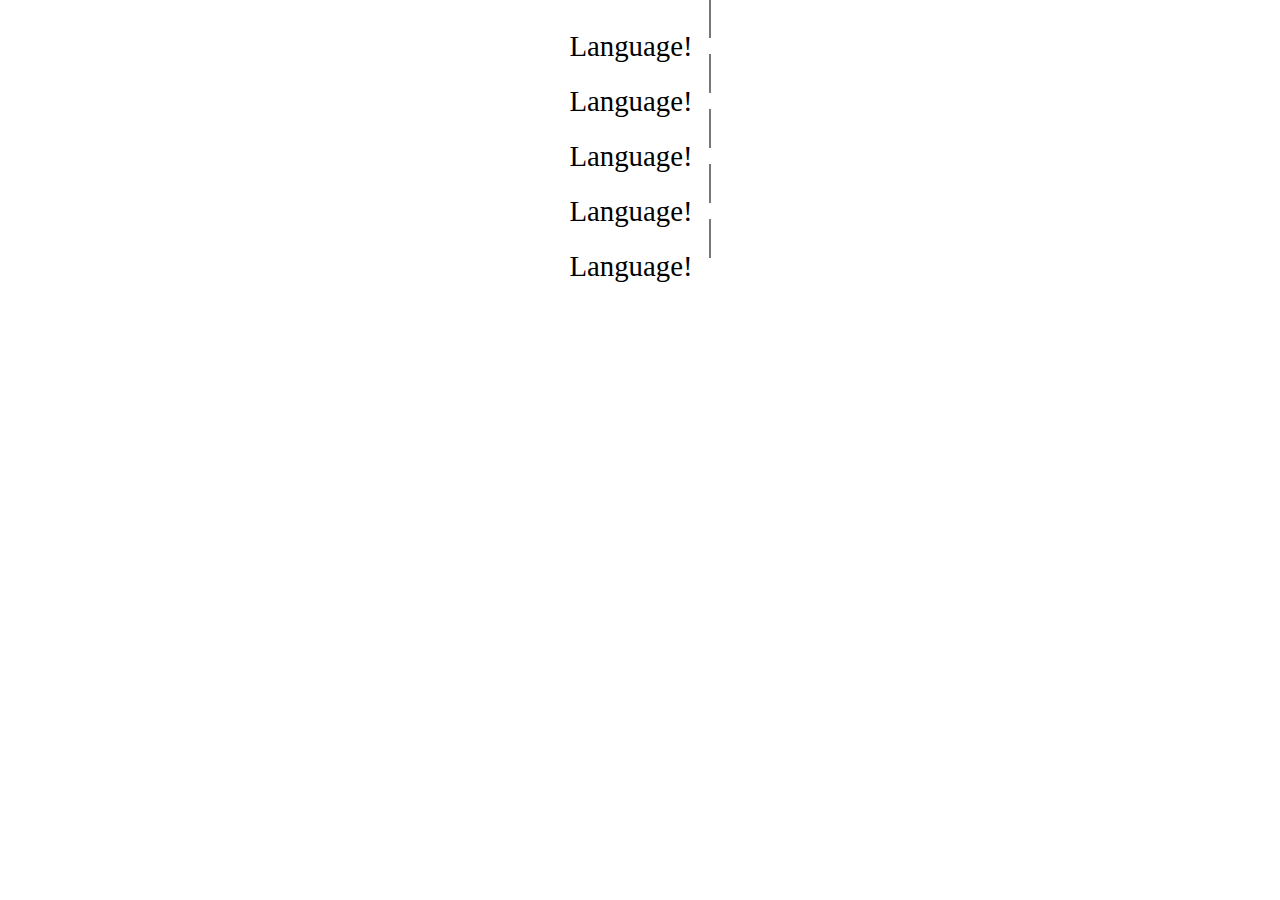
<file: 연습용.html>
<!DOCTYPE html>
<html lang="en">
  <head>
    <meta charset="UTF-8" />
    <meta name="viewport" content="width=device-width, initial-scale=1.0" />
    <title>Document</title>
    <script src="https://cdn.jsdelivr.net/npm/jquery@3.7.0/dist/jquery.min.js"></script>
    <style>
      .typing {
        height: 55px;
        display: flex;
        justify-content: center;
        align-items: flex-end;
        font-size: 1.8rem;
      }

      .text {
        font-size: 2.2rem;
        margin-left: 0.6rem;
      }

      .text::after {
        content: "";
        margin-left: 0.4rem;
        border-right: 2px solid #777;
        animation: cursor 0.9s infinite steps(2);
      }

      @keyframes cursor {
        from {
          border-right: 2px solid #222;
        }
        to {
          border-right: 2px solid #777;
        }
      }

      /* ---------------------------------------- */
      @import url("https://cdn.jsdelivr.net/gh/orioncactus/pretendard/dist/web/static/pretendard.css");
    </style>
  </head>
  <body>
    <div class="typing">
      Language!
      <h1 class="text"></h1>
    </div>
    <div class="typing">
      Language!
      <h1 class="text"></h1>
    </div>
    <div class="typing">
      Language!
      <h1 class="text"></h1>
    </div>
    <div class="typing">
      Language!
      <h1 class="text"></h1>
    </div>
    <div class="typing">
      Language!
      <h1 class="text"></h1>
    </div>

    <script>
      const $text3 = document.querySelector(".typing .text3");

      // 글자 모음
      const letters3 = ["HTML", "CSS", "JavaScript"];

      // 글자 입력 속도
      const speed3 = 100;
      let f = 0;

      // 타이핑 효과
      const typing3 = async () => {
        const letter = letters3[f].split("");

        while (letter.length) {
          await wait(speed3);
          $text3.innerHTML += letter.shift();
        }

        // 잠시 대기
        await wait(800);

        // 지우는 효과
        remove();
      };

      // 글자 지우는 효과
      const remove = async () => {
        const letter = letters3[f].split("");

        while (letter.length) {
          await wait(speed3);

          letter.pop();
          $text3.innerHTML = letter.join("");
        }

        // 다음 순서의 글자로 지정, 타이핑 함수 다시 실행
        f = !letters3[f + 1] ? 0 : f + 1;
        typing3();
      };

      // 딜레이 기능 ( 마이크로초 )
      function wait(ms) {
        return new Promise((res) => setTimeout(res, ms));
      }

      // 초기 실행
      setTimeout(typing3, 1500);
    </script>
  </body>
</html>
</file>
